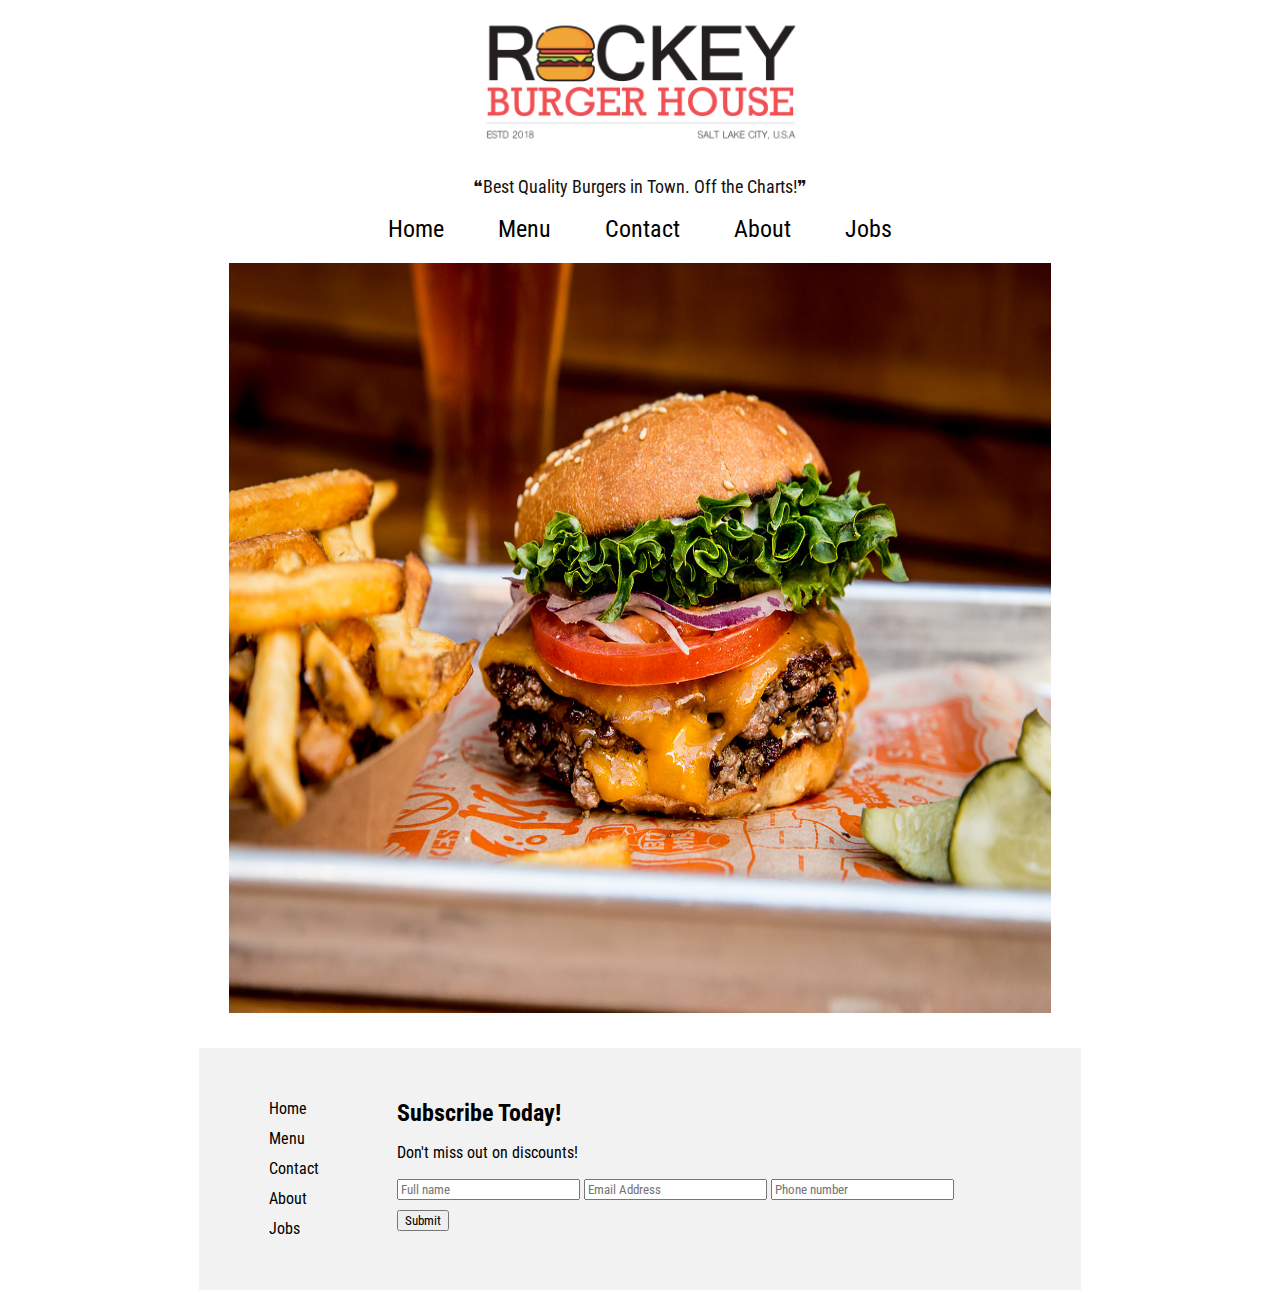
<file: HTML/index.html>
<!DOCTYPE html>
<html lang="en">
<head>
    <meta charset="UTF-8">
    <meta name="viewport" content="width=device-width, initial-scale=1.0">
    <title>Rocky Burgers</title>
    <link rel="stylesheet" href="../CSS/styles.css">
    <link href="https://fonts.googleapis.com/css?family=Raleway:700|Roboto+Condensed" rel="stylesheet">
    <link rel="stylesheet" href="https://use.fontawesome.com/releases/v5.3.1/css/all.css" integrity="sha384-mzrmE5qonljUremFsqc01SB46JvROS7bZs3IO2EmfFsd15uHvIt+Y8vEf7N7fWAU" crossorigin="anonymous">
</head>

<header>
   <div class="header-logo">
       <a href="index.html"><img src="../pics/rockeyburgerslogo.png" class="header-brand" alt="Rocky Burgers Logo"></a>
   </div>
    <div class="slogan">
        <p class="headerslogan">&#10077;Best Quality Burgers in Town. Off the Charts!&#10078;</p>
    </div>
    <div class="main-nav">
        <a href="index.html">Home</a>
        <a href="Menu.html">Menu</a>
        <a href="contact.html">Contact</a>
        <a href="about.html">About</a>
        <a href="jobs.html">Jobs</a>
   </div>
</header>

<body>
    <a href="#"><img src="../pics/burger-hero.jpg" alt="Burger Hero" class="burgerhero"></a>
</body>

<footer>
    <div class="footer">
        <div class="flex1">
        <div class="footermenu">
    <ul>
        <li><a href="index.html">Home</a></li>
        <li><a href="Menu.html">Menu</a></li>
        <li><a href="contact.html">Contact</a></li>
        <li><a href="about.html">About</a></li>
        <li><a href="jobs.html">Jobs </a></li>
    </ul>
    </div>
        </div>

    <div class="flex2">
    <div class="subform">
    <h2 class="sub">Subscribe Today!</h2>
        <p class="subdis">Don't miss out on discounts!</p>
    <form>
        <label>
        <input type="text" name="firstname" placeholder="Full name">
        </label>
        <label>
        <input type="text" name="emailaddress" placeholder="Email Address">
        </label>
        <label>
        <input type="text" name="phonenumber" placeholder="Phone number">
        </label>
    </form>
        <input type="submit" value="Submit" class="subsubmit">
    </div>
    </div>

        <div class="flex3">
    <div class="socialmediabtns">
    <div>
        <a href="http://www.twitter.com/keyburgers"><i class="fab fa-twitter fa-3x"></i></a>
    </div>

    <div>
        <a href="http://www.facebook.com/keyburgers"><i class="fab fa-facebook-f fa-3x"></i></a>
    </div>
    </div>
    </div>
    </div>
</footer>

</html>
</file>
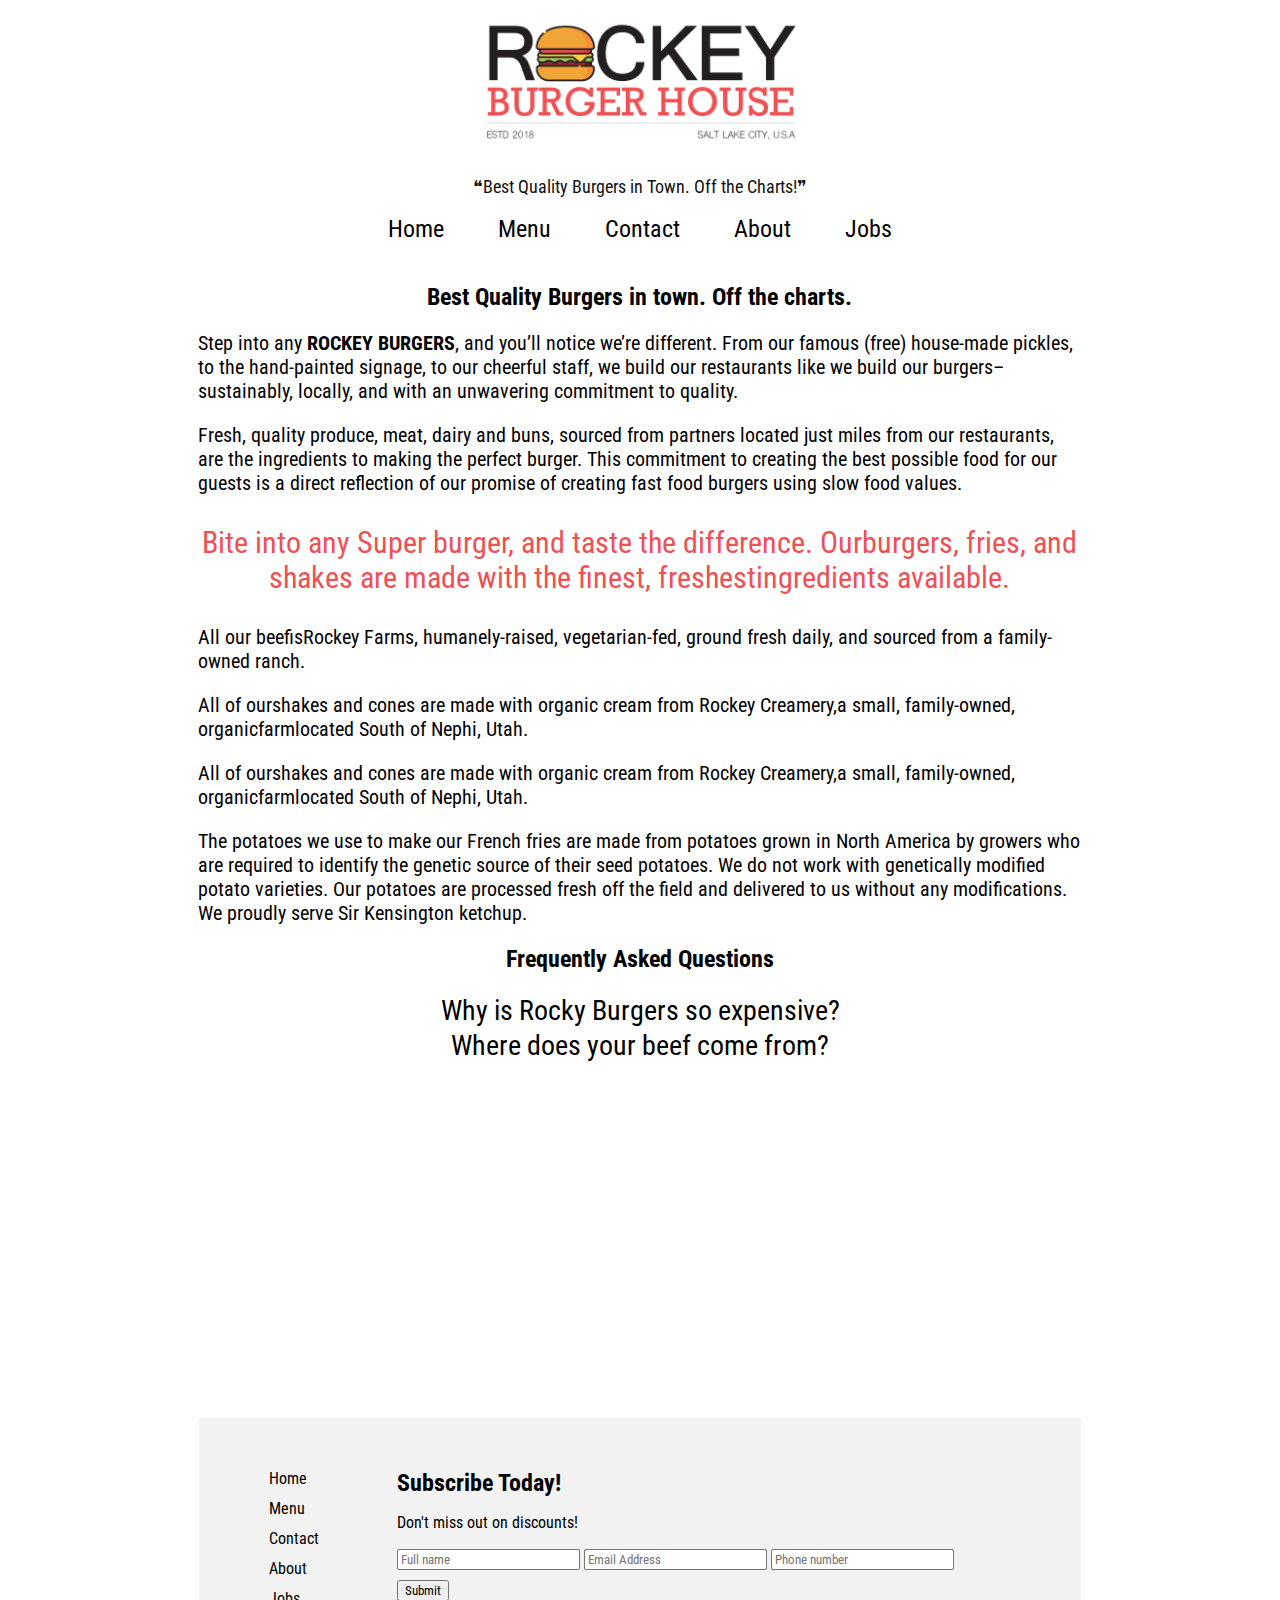
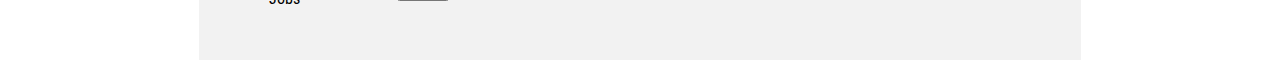
<file: HTML/about.html>
<!DOCTYPE html>
<html lang="en">
<head>
    <meta charset="UTF-8">
    <meta name="viewport" content="width=device-width, initial-scale=1.0">
    <title>Rocky Burgers</title>
    <link rel="stylesheet" href="../CSS/styles.css">
    <link href="https://fonts.googleapis.com/css?family=Raleway:700|Roboto+Condensed" rel="stylesheet">
    <link rel="stylesheet" href="https://use.fontawesome.com/releases/v5.3.1/css/all.css" integrity="sha384-mzrmE5qonljUremFsqc01SB46JvROS7bZs3IO2EmfFsd15uHvIt+Y8vEf7N7fWAU" crossorigin="anonymous">
</head>

<header>
    <div class="header-logo">
        <a href="index.html"><img src="../pics/rockeyburgerslogo.png" class="header-brand" alt="Rocky Burgers Logo"></a>
    </div>
    <div class="slogan">
        <p class="headerslogan">&#10077;Best Quality Burgers in Town. Off the Charts!&#10078;</p>
    </div>
    <div class="main-nav">
        <a href="index.html">Home</a>
        <a href="Menu.html">Menu</a>
        <a href="contact.html">Contact</a>
        <a href="about.html">About</a>
        <a href="jobs.html">Jobs</a>
    </div>
</header>

<body>
<div class="about">
<h2 class="aboutslogan">Best Quality Burgers in town. Off the charts.</h2>

<div class="abouttext">
    <p>Step into any <strong>ROCKEY BURGERS</strong>, and you’ll notice we’re different. From our famous (free) house-made pickles,
    to the hand-painted signage, to our cheerful staff, we build our restaurants like we build our burgers–sustainably,
    locally, and with an unwavering commitment to quality.</p>
</div>

<div class="abouttext">
    <p>Fresh, quality produce, meat, dairy and buns, sourced from partners located just miles from our restaurants,
        are the ingredients to making the perfect burger. This commitment to creating the best possible food for our guests
        is a direct reflection of our promise of creating fast food burgers using slow food values.</p>
</div>

<div class="abouttext">
    <p class="middleman">Bite into any Super burger, and taste the difference. Ourburgers, fries, and shakes are made with the finest, freshestingredients available.</p>
</div>

<div class="abouttext">
    <p>All our beefisRockey Farms, humanely-raised, vegetarian-fed, ground fresh daily, and sourced from a family-owned ranch.</p>
</div>
<div class="abouttext">
    <p>All of ourshakes and cones are made with organic cream from Rockey Creamery,a small, family-owned, organicfarmlocated South of Nephi, Utah.</p>
</div>

<div class="abouttext">
    <p>All of ourshakes and cones are made with organic cream from Rockey Creamery,a small, family-owned, organicfarmlocated South of Nephi, Utah.</p>
</div>

<div class="abouttext">
    <p>The potatoes we use to make our French fries are made from potatoes grown in North America by growers who are required to
        identify the genetic source of their seed potatoes. We do not work with genetically modified potato varieties.
        Our potatoes are processed fresh off the field and delivered to us without any modifications. We proudly serve Sir Kensington ketchup.</p>
</div>
</div>

<h2 class="aboutslogan">Frequently Asked Questions</h2>
<button class="hiddenbtn" onclick="myFunction()">Why is Rocky Burgers so expensive?</button>
<div id="hidden">
   <p class="hiddentext">We focus on making meals with thebest and freshest ingredients, like humanely-raised
    beef that is ground fresh each day, organic chicken, and Rockey Family Dairy’s organic
    cream for our ice cream cones, sundaes and shakes.
   </p>
    <p class="hiddentext">Our commitment to freshnessand quality means higher prices than you’d find at traditional
        fast-food burger chains. It also means food that tastes way better — because, well, it is.
    </p>
</div>

<button class="hiddenbtn" onclick="myBunction()">Where does your beef come from?</button>
<div id="bidden">
    <p class="hiddentext">We source our humanely-raised, vegetarian-fed beef from local, family-owned ranches.
        We use an 85% to 15% protein to fat blend, a mixture of the lean protein and the marbling found on in a cut
        of steak for our ground beef. The mixture is ground daily, and thus, our burgers taste so amazing.
    </p>
</div>

<iframe class="burgervid" width="560" height="315" src="https://www.youtube.com/embed/iM_KMYulI_s" frameborder="0" allow="autoplay; encrypted-media" allowfullscreen></iframe>
<script>
    function myFunction() {
        var x = document.getElementById("hidden");
        if (x.style.display === "none") {
            x.style.display = "block";
        } else {
            x.style.display = "none";
        }
    }

    function myBunction() {
        var x = document.getElementById("bidden");
        if (x.style.display === "none") {
            x.style.display = "block";
        } else {
            x.style.display = "none";
        }
    }
</script>
</body>

<footer>
    <div class="footer">
        <div class="flex1">
            <div class="footermenu">
                <ul>
                    <li><a href="index.html">Home</a></li>
                    <li><a href="Menu.html">Menu</a></li>
                    <li><a href="contact.html">Contact</a></li>
                    <li><a href="about.html">About</a></li>
                    <li><a href="jobs.html">Jobs </a></li>
                </ul>
            </div>
        </div>

        <div class="flex2">
            <div class="subform">
                <h2 class="sub">Subscribe Today!</h2>
                <p class="subdis">Don't miss out on discounts!</p>
                <form>
                    <label>
                        <input type="text" name="firstname" placeholder="Full name">
                    </label>
                    <label>
                        <input type="text" name="emailaddress" placeholder="Email Address">
                    </label>
                    <label>
                        <input type="text" name="phonenumber" placeholder="Phone number">
                    </label>
                </form>
                <input type="submit" value="Submit" class="subsubmit">
            </div>
        </div>

        <div class="flex3">
            <div class="socialmediabtns">
                <div>
                    <a href="http://www.twitter.com/keyburgers"><i class="fab fa-twitter fa-3x"></i></a>
                </div>

                <div>
                    <a href="http://www.facebook.com/keyburgers"><i class="fab fa-facebook-f fa-3x"></i></a>
                </div>
            </div>
        </div>
    </div>
</footer>

</html>
</file>
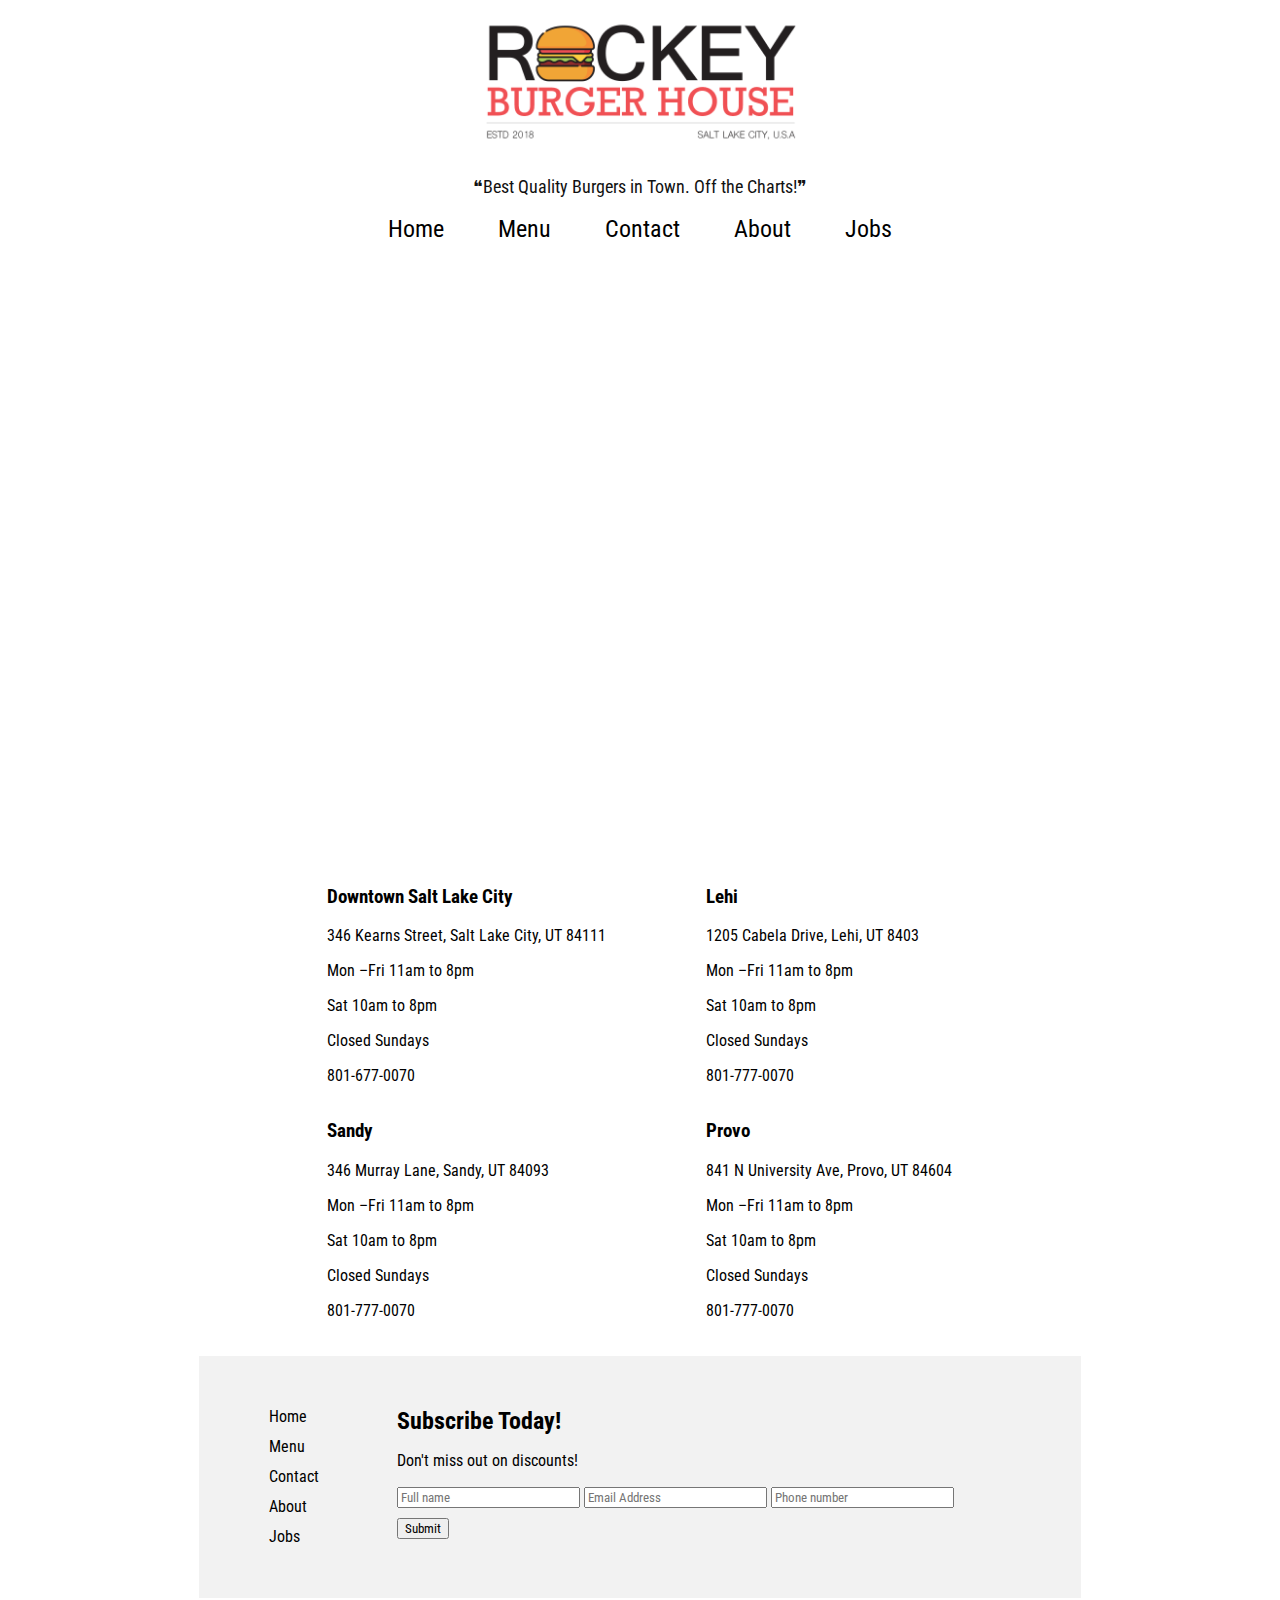
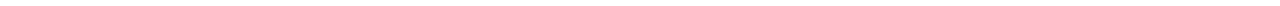
<file: HTML/contact.html>
<!DOCTYPE html>
<html lang="en">
<head>
    <meta charset="UTF-8">
    <meta name="viewport" content="width=device-width, initial-scale=1.0">
    <title>Rocky Burgers</title>
    <link rel="stylesheet" href="../CSS/styles.css">
    <link href="https://fonts.googleapis.com/css?family=Raleway:700|Roboto+Condensed" rel="stylesheet">
    <link rel="stylesheet" href="https://use.fontawesome.com/releases/v5.3.1/css/all.css" integrity="sha384-mzrmE5qonljUremFsqc01SB46JvROS7bZs3IO2EmfFsd15uHvIt+Y8vEf7N7fWAU" crossorigin="anonymous">
</head>

<header>
    <div class="header-logo">
        <a href="index.html"><img src="../pics/rockeyburgerslogo.png" class="header-brand" alt="Rocky Burgers Logo"></a>
    </div>
    <div class="slogan">
        <p class="headerslogan">&#10077;Best Quality Burgers in Town. Off the Charts!&#10078;</p>
    </div>
    <div class="main-nav">
        <a href="index.html">Home</a>
        <a href="Menu.html">Menu</a>
        <a href="contact.html">Contact</a>
        <a href="about.html">About</a>
        <a href="jobs.html">Jobs</a>
    </div>
</header>

<body>
<iframe class="maps" src="https://www.google.com/maps/embed?pb=!1m14!1m12!1m3!1d16382.344583129943!2d-111.88689149123573!3d40.431032552648055!2m3!1f0!2f0!3f0!3m2!1i1024!2i768!4f13.1!5e0!3m2!1sen!2sus!4v1537327271196" width="800" height="600" frameborder="0" style="border:0" allowfullscreen></iframe></iframe>
<div class="mapcontainer">
    <div class="contactcolumn">
    <div class="locations">
        <h3>Downtown Salt Lake City</h3>
        <p>346 Kearns Street, Salt Lake City, UT 84111</p>
        <p>Mon –Fri 11am to 8pm</p>
        <p>Sat 10am to 8pm</p>
        <p>Closed Sundays</p>
        <p>801-677-0070</p>
    </div>
    <div class="locations">
        <h3>Sandy</h3>
        <p>346 Murray Lane, Sandy, UT 84093</p>
        <p>Mon –Fri 11am to 8pm</p>
        <p>Sat 10am to 8pm</p>
        <p>Closed Sundays</p>
        <p>801-777-0070</p>
    </div>
    </div>
    <div class="contactcolumn">
    <div class="locations">
        <h3>Lehi</h3>
        <p>1205 Cabela Drive, Lehi, UT 8403</p>
        <p>Mon –Fri 11am to 8pm</p>
        <p>Sat 10am to 8pm</p>
        <p>Closed Sundays</p>
        <p>801-777-0070</p>
    </div>
    <div class="locations">
        <h3>Provo</h3>
        <p>841 N University Ave, Provo, UT 84604</p>
        <p>Mon –Fri 11am to 8pm</p>
        <p>Sat 10am to 8pm</p>
        <p>Closed Sundays</p>
        <p>801-777-0070</p>
    </div>
    </div>
</div>

</body>

<footer>
    <div class="footer">
        <div class="flex1">
            <div class="footermenu">
                <ul>
                    <li><a href="index.html">Home</a></li>
                    <li><a href="Menu.html">Menu</a></li>
                    <li><a href="contact.html">Contact</a></li>
                    <li><a href="about.html">About</a></li>
                    <li><a href="jobs.html">Jobs </a></li>
                </ul>
            </div>
        </div>

        <div class="flex2">
            <div class="subform">
                <h2 class="sub">Subscribe Today!</h2>
                <p class="subdis">Don't miss out on discounts!</p>
                <form>
                    <label>
                        <input type="text" name="firstname" placeholder="Full name">
                    </label>
                    <label>
                        <input type="text" name="emailaddress" placeholder="Email Address">
                    </label>
                    <label>
                        <input type="text" name="phonenumber" placeholder="Phone number">
                    </label>
                </form>
                <input type="submit" value="Submit" class="subsubmit">
            </div>
        </div>

        <div class="flex3">
            <div class="socialmediabtns">
                <div>
                    <a href="http://www.twitter.com/keyburgers"><i class="fab fa-twitter fa-3x"></i></a>
                </div>

                <div>
                    <a href="http://www.facebook.com/keyburgers"><i class="fab fa-facebook-f fa-3x"></i></a>
                </div>
            </div>
        </div>
    </div>
</footer>

</html>
</file>
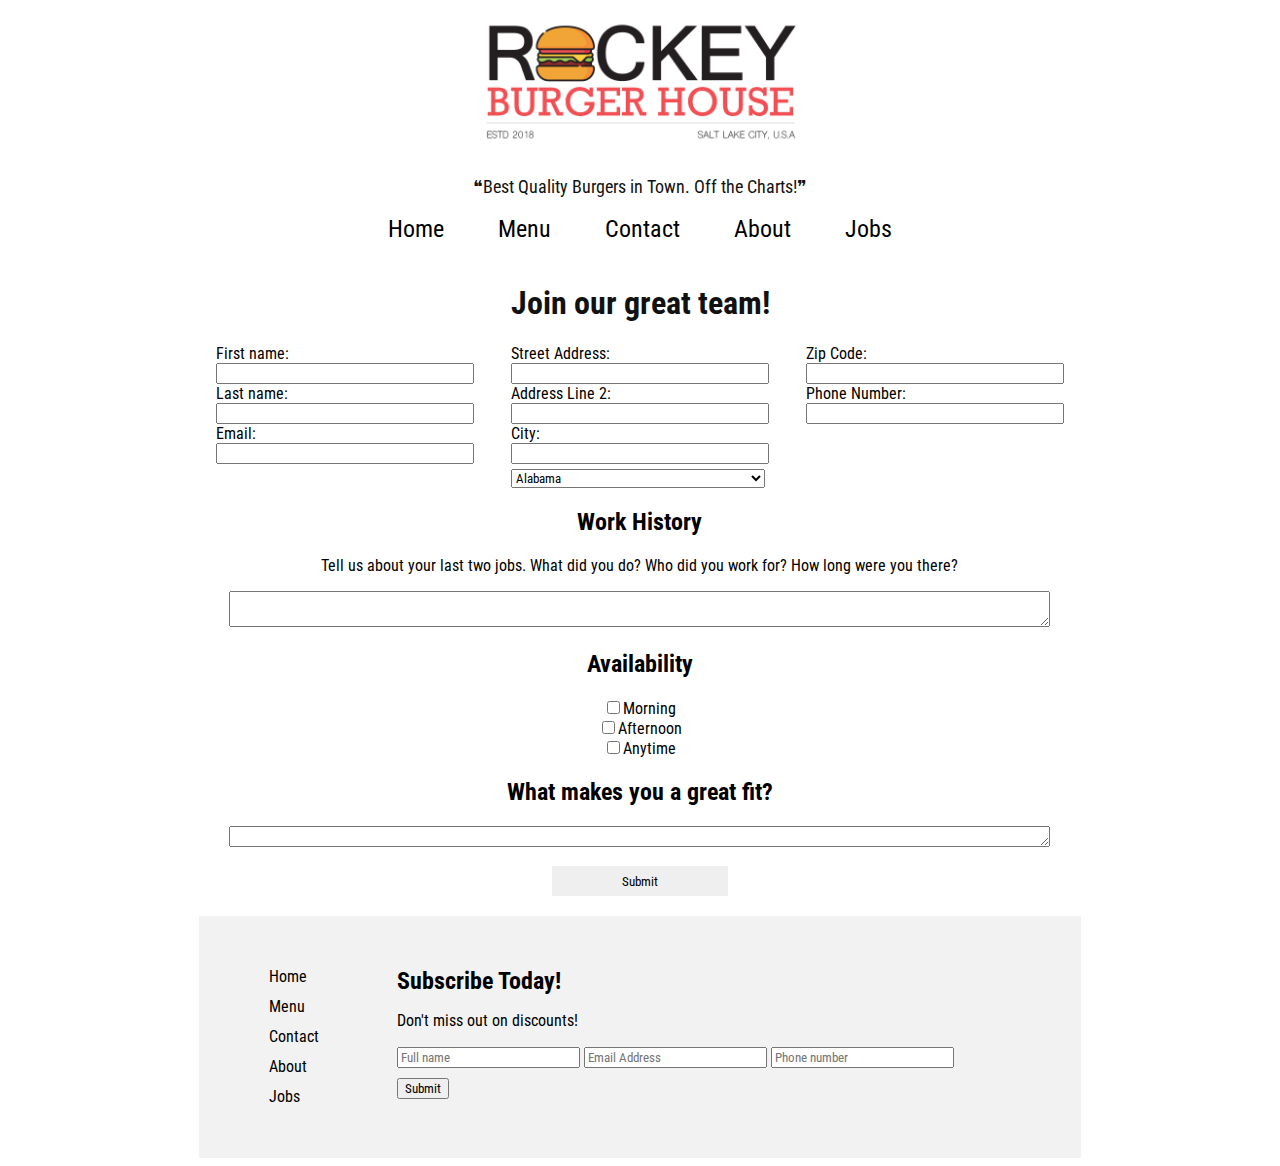
<file: HTML/jobs.html>
<!DOCTYPE html>
<html lang="en">
<head>
    <meta charset="UTF-8">
    <meta name="viewport" content="width=device-width, initial-scale=1.0">
    <title>Rocky Burgers</title>
    <link rel="stylesheet" href="../CSS/styles.css">
    <link href="https://fonts.googleapis.com/css?family=Raleway:700|Roboto+Condensed" rel="stylesheet">
    <link rel="stylesheet" href="https://use.fontawesome.com/releases/v5.3.1/css/all.css" integrity="sha384-mzrmE5qonljUremFsqc01SB46JvROS7bZs3IO2EmfFsd15uHvIt+Y8vEf7N7fWAU" crossorigin="anonymous">
</head>

<header>
    <div class="header-logo">
        <a href="index.html"><img src="../pics/rockeyburgerslogo.png" class="header-brand" alt="Rocky Burgers Logo"></a>
    </div>
    <div class="slogan">
        <p class="headerslogan">&#10077;Best Quality Burgers in Town. Off the Charts!&#10078;</p>
    </div>
    <div class="main-nav">
        <a href="index.html">Home</a>
        <a href="Menu.html">Menu</a>
        <a href="contact.html">Contact</a>
        <a href="about.html">About</a>
        <a href="jobs.html">Jobs</a>
    </div>
</header>

<body>
<h1>Join our great team!</h1>

<div class="jobsforms">
    <div>
<form>
    First name:<br>
    <input type="text" name="firstname" class="inputbox">
    <br>
    Last name:<br>
    <input type="text" name="lastname" class="inputbox">
    <br>
</form>

<form>
    Email:<br>
    <input type="text" name="Email" class="inputbox">
    <br>
</form>
    </div>

    <div>
<form>
    Street Address:<br>
    <input type="text" name="Street Address" class="inputbox">
    <br>
    Address Line 2:<br>
    <input type="text" name="Address Line 2" class="inputbox">
    <br>
</form>

<form>
    City:<br>
    <input type="text" name="City" class="inputbox">
    <br>
</form>

<select class="states">
    <option value="AL">Alabama</option>
    <option value="AK">Alaska</option>
    <option value="AZ">Arizona</option>
    <option value="AR">Arkansas</option>
    <option value="CA">California</option>
    <option value="CO">Colorado</option>
    <option value="CT">Connecticut</option>
    <option value="DE">Delaware</option>
    <option value="DC">District Of Columbia</option>
    <option value="FL">Florida</option>
    <option value="GA">Georgia</option>
    <option value="HI">Hawaii</option>
    <option value="ID">Idaho</option>
    <option value="IL">Illinois</option>
    <option value="IN">Indiana</option>
    <option value="IA">Iowa</option>
    <option value="KS">Kansas</option>
    <option value="KY">Kentucky</option>
    <option value="LA">Louisiana</option>
    <option value="ME">Maine</option>
    <option value="MD">Maryland</option>
    <option value="MA">Massachusetts</option>
    <option value="MI">Michigan</option>
    <option value="MN">Minnesota</option>
    <option value="MS">Mississippi</option>
    <option value="MO">Missouri</option>
    <option value="MT">Montana</option>
    <option value="NE">Nebraska</option>
    <option value="NV">Nevada</option>
    <option value="NH">New Hampshire</option>
    <option value="NJ">New Jersey</option>
    <option value="NM">New Mexico</option>
    <option value="NY">New York</option>
    <option value="NC">North Carolina</option>
    <option value="ND">North Dakota</option>
    <option value="OH">Ohio</option>
    <option value="OK">Oklahoma</option>
    <option value="OR">Oregon</option>
    <option value="PA">Pennsylvania</option>
    <option value="RI">Rhode Island</option>
    <option value="SC">South Carolina</option>
    <option value="SD">South Dakota</option>
    <option value="TN">Tennessee</option>
    <option value="TX">Texas</option>
    <option value="UT">Utah</option>
    <option value="VT">Vermont</option>
    <option value="VA">Virginia</option>
    <option value="WA">Washington</option>
    <option value="WV">West Virginia</option>
    <option value="WI">Wisconsin</option>
    <option value="WY">Wyoming</option>
</select>
    </div>
    <div>
<form>
    Zip Code:<br>
    <input type="text" name="Zip Code" class="inputbox">
    <br>
</form>
<form>
    Phone Number:<br>
    <input type="text" name="Phone Number" class="inputbox">
    <br>
</form>
    </div>
</div>

<div class="jobxp">
<h2>Work History</h2>
<p class="jobdescrp">Tell us about your last two jobs. What did you do? Who did you work for? How long were you there? </p>
<textarea rows="2" cols="100">
</textarea>
<h2>Availability</h2>
<form>
    <input type="checkbox">Morning<br>
    <input type="checkbox">Afternoon<br>
    <input type="checkbox">Anytime<br>
</form>
<h2>What makes you a great fit?</h2>
<textarea rows="1" cols="100">
</textarea>
</div>
<div class="jobbtn">
<input type="submit" value="Submit" class="jobsub">
</div>
</body>

<footer>
    <div class="footer">
        <div class="flex1">
            <div class="footermenu">
                <ul>
                    <li><a href="index.html">Home</a></li>
                    <li><a href="Menu.html">Menu</a></li>
                    <li><a href="contact.html">Contact</a></li>
                    <li><a href="about.html">About</a></li>
                    <li><a href="jobs.html">Jobs </a></li>
                </ul>
            </div>
        </div>

        <div class="flex2">
            <div class="subform">
                <h2 class="sub">Subscribe Today!</h2>
                <p class="subdis">Don't miss out on discounts!</p>
                <form>
                    <label>
                        <input type="text" name="firstname" placeholder="Full name">
                    </label>
                    <label>
                        <input type="text" name="emailaddress" placeholder="Email Address">
                    </label>
                    <label>
                        <input type="text" name="phonenumber" placeholder="Phone number">
                    </label>
                </form>
                <input type="submit" value="Submit" class="subsubmit">
            </div>
        </div>

        <div class="flex3">
            <div class="socialmediabtns">
                <div>
                    <a href="http://www.twitter.com/keyburgers"><i class="fab fa-twitter fa-3x"></i></a>
                </div>

                <div>
                    <a href="http://www.facebook.com/keyburgers"><i class="fab fa-facebook-f fa-3x"></i></a>
                </div>
            </div>
        </div>
    </div>
</footer>

</html>
</file>
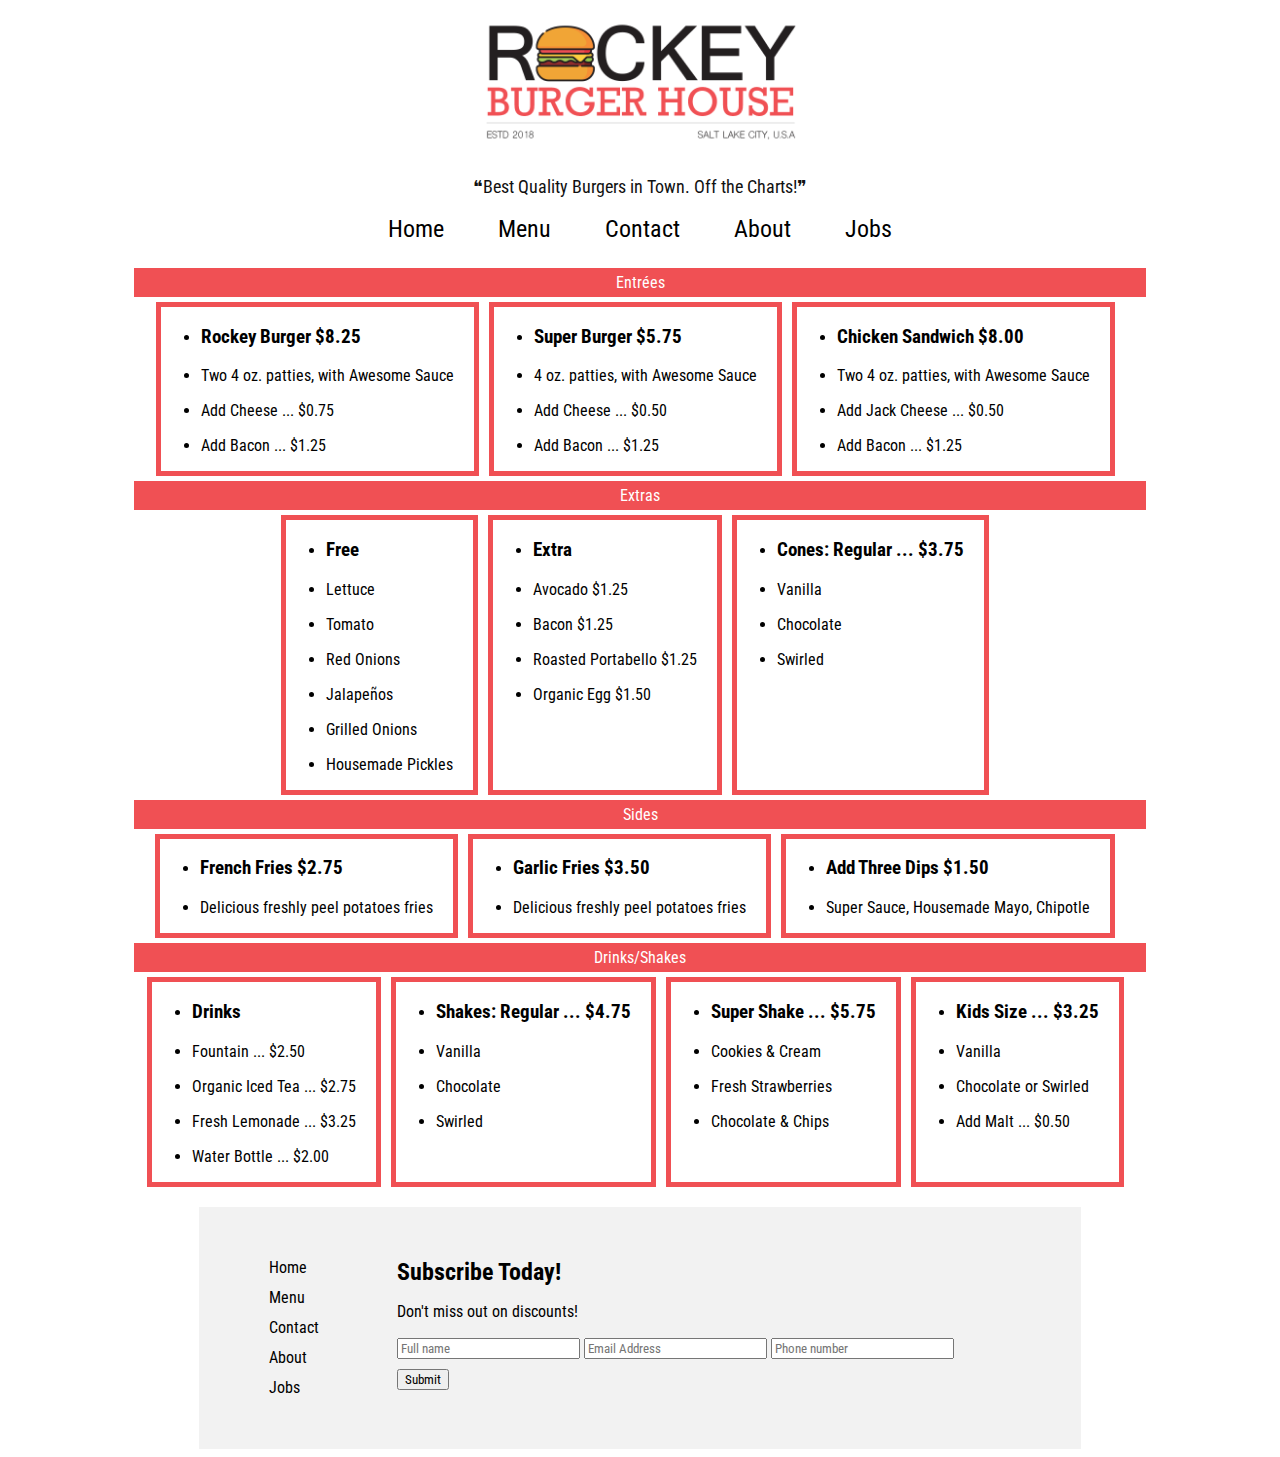
<file: HTML/Menu.html>
<!DOCTYPE html>
<html lang="en">
<head>
    <meta charset="UTF-8">
    <meta name="viewport" content="width=device-width, initial-scale=1.0">
    <title>Rocky Burgers</title>
    <link rel="stylesheet" href="../CSS/styles.css">
    <link href="https://fonts.googleapis.com/css?family=Raleway:700|Roboto+Condensed" rel="stylesheet">
    <link rel="stylesheet" href="https://use.fontawesome.com/releases/v5.3.1/css/all.css" integrity="sha384-mzrmE5qonljUremFsqc01SB46JvROS7bZs3IO2EmfFsd15uHvIt+Y8vEf7N7fWAU" crossorigin="anonymous">
</head>

<header>
    <div class="header-logo">
        <a href="index.html"><img src="../pics/rockeyburgerslogo.png" class="header-brand" alt="Rocky Burgers Logo"></a>
    </div>
    <div class="slogan">
        <p class="headerslogan">&#10077;Best Quality Burgers in Town. Off the Charts!&#10078;</p>
    </div>
    <div class="main-nav">
        <a href="index.html">Home</a>
        <a href="Menu.html">Menu</a>
        <a href="contact.html">Contact</a>
        <a href="about.html">About</a>
        <a href="jobs.html">Jobs</a>
    </div>
</header>

<body>
 <div class="menubody">
     <div class="menubar">
        <p>Entrées</p>
     </div>
         <div class="menubox">
             <div class="menuitems">
                <ul>
                    <li><h3>Rockey Burger $8.25</h3></li>
                    <li><p>Two 4 oz. patties, with Awesome Sauce</p></li>
                    <li><p>Add Cheese ... $0.75</p></li>
                    <li><p>Add Bacon ... $1.25</p></li>
             </div>
             <div class="menuitems">
                 <ul>
                     <li><h3>Super Burger $5.75</h3></li>
                     <li><p>4 oz. patties, with Awesome Sauce</p></li>
                     <li><p>Add Cheese ... $0.50</p></li>
                     <li><p>Add Bacon ... $1.25</p></li>
             </div>
             <div class="menuitems">
                 <ul>
                     <li><h3>Chicken Sandwich $8.00</h3></li>
                     <li><p>Two 4 oz. patties, with Awesome Sauce</p></li>
                     <li><p>Add Jack Cheese ... $0.50</p></li>
                     <li><p>Add Bacon ... $1.25</p></li>
             </div>
    </div>

     <div class="menubar">
         <p>Extras</p>
     </div>
         <div class="menubox">
             <div class="menuitems">
                 <ul>
                     <li><h3>Free</h3></li>
                     <li><p>Lettuce</p></li>
                     <li><p>Tomato</p></li>
                     <li><p>Red Onions</p></li>
                     <li><p>Jalapeños</p></li>
                     <li><p>Grilled Onions</p></li>
                     <li><p>Housemade Pickles</p></li>
             </div>
             <div class="menuitems">
                 <ul>
                     <li><h3>Extra</h3></li>
                     <li><p>Avocado $1.25</p></li>
                     <li><p>Bacon $1.25</p></li>
                     <li><p>Roasted Portabello $1.25</p></li>
                     <li><p>Organic Egg $1.50</p></li>
             </div>
             <div class="menuitems">
                 <ul>
                     <li><h3>Cones: Regular ... $3.75</h3></li>
                     <li><p>Vanilla</p></li>
                     <li><p>Chocolate</p></li>
                     <li><p>Swirled</p></li>
             </div>
     </div>

     <div class="menubar">
         <p>Sides</p>
     </div>
             <div class="menubox">
                 <div class="menuitems">
                         <ul>
                             <li><h3>French Fries $2.75</h3></li>
                             <li><p>Delicious freshly peel potatoes fries</p></li>
                     </div>
                 <div class="menuitems">
                     <ul>
                         <li><h3>Garlic Fries $3.50</h3></li>
                         <li><p>Delicious freshly peel potatoes fries</p></li>
                 </div>
                 <div class="menuitems">
                     <ul>
                         <li><h3>Add Three Dips $1.50</h3></li>
                         <li><p>Super Sauce, Housemade Mayo, Chipotle</p></li>
                 </div>
                 </div>
         </div>

     <div class="menubar">
         <p>Drinks/Shakes</p>
     </div>
                 <div class="menubox">
                     <div class="menuitems">
                         <ul>
                             <li><h3>Drinks</h3></li>
                             <li><p>Fountain ... $2.50</p></li>
                             <li><p>Organic Iced Tea ... $2.75</p></li>
                             <li><p>Fresh Lemonade ... $3.25</p></li>
                             <li><p>Water Bottle ... $2.00</p></li>
                     </div>
                     <div class="menuitems">
                         <ul>
                             <li><h3>Shakes: Regular ... $4.75</h3></li>
                             <li><p>Vanilla</p></li>
                             <li><p>Chocolate</p></li>
                             <li><p>Swirled</p></li>
                     </div>
                     <div class="menuitems">
                         <ul>
                             <li><h3>Super Shake ... $5.75</h3></li>
                             <li><p>Cookies & Cream</p></li>
                             <li><p>Fresh Strawberries</p></li>
                             <li><p>Chocolate & Chips</p></li>
                     </div>
                     <div class="menuitems">
                         <ul>
                             <li><h3>Kids Size ... $3.25</h3></li>
                             <li><p>Vanilla</p></li>
                             <li><p>Chocolate or Swirled</p></li>
                             <li><p>Add Malt ... $0.50</p></li>
                     </div>
                     </div>
             </div>
 </div>
</body>

<footer>
    <div class="footer">
        <div class="flex1">
            <div class="footermenu">
                <ul>
                    <li><a href="index.html">Home</a></li>
                    <li><a href="Menu.html">Menu</a></li>
                    <li><a href="contact.html">Contact</a></li>
                    <li><a href="about.html">About</a></li>
                    <li><a href="jobs.html">Jobs</a></li>
                </ul>
            </div>
        </div>

        <div class="flex2">
            <div class="subform">
                <h2 class="sub">Subscribe Today!</h2>
                <p class="subdis">Don't miss out on discounts!</p>
                <form>
                    <label>
                        <input type="text" name="firstname" placeholder="Full name">
                    </label>
                    <label>
                        <input type="text" name="emailaddress" placeholder="Email Address">
                    </label>
                    <label>
                        <input type="text" name="phonenumber" placeholder="Phone number">
                    </label>
                </form>
                <input type="submit" value="Submit" class="subsubmit">
            </div>
        </div>

        <div class="flex3">
            <div class="socialmediabtns">
                <div>
                    <a href="http://www.twitter.com/keyburgers"><i class="fab fa-twitter fa-3x"></i></a>
                </div>

                <div>
                    <a href="http://www.facebook.com/keyburgers"><i class="fab fa-facebook-f fa-3x"></i></a>
                </div>
            </div>
        </div>
    </div>
</footer>

</html>
</file>
<file: CSS/styles.css>
*{
    font-family: 'Roboto Condensed', sans-serif;
}



/*-------Header Code--------*/


.header-logo {
    margin: auto;
    width: 25%;
}

.header-brand {
    width: 100%;
}

.slogan {
    font-size: 18px;

}

.main-nav {
    display: block;
    text-align: center;
    word-spacing: 50px;
    padding-bottom: 20px;
}

.main-nav a {
    text-decoration: none;
    color: black;
    font-size: 24px;
}
/*---------Body Code----------*/

h1 {
    text-align: center;
    color: #111;
}

.headerslogan {
    text-align: center;
    color: #111;
}

a {
    text-decoration: none;
}

.burgerhero {
    width: 65%;
    height: 750px;
    display: block;
    margin-left: auto;
    margin-right: auto;
    padding-bottom: 15px;
}

/*-------------menu body----------*/
.menubar {
    display: flex;
    justify-content: center;
    width: 80%;
    background-color: #F05054;
    margin: 5px auto;
}
.menubar p {
    color: white;
    margin-top: 5px;
    margin-bottom: 5px;
}

.menubox {
    display: flex;
    justify-content: center;
}

.menuitems {
    border: 5px solid #F05054;
    padding-right: 20px;
    margin-right: 10px;
}

/*------------Contact Code------*/
.maps {
    width: 100%;
}

.mapcontainer {
    display: flex;
    justify-content: center;
    width: 70%;
    margin: 0 auto;
}

.locations {

}

.contactcolumn {
    display: flex;
    flex-direction: column;
    margin-right: 50px;
    padding-left: 50px;
  }

/*---------about page----------*/
.about {
    width: 70%;
    margin: 0 auto;
}

.aboutslogan {
    text-align: center;
}

.about .abouttext .middleman {
    text-align: center;
    font-size: 30px;
    color: #F05054;
}
.about .abouttext p {
    font-size: 20px;
}

.hiddenbtn {
    display: block;
    margin: 0 auto;
    background-color: white;
    border: none;
    font-size: 28px;
}

#hidden {
    width: 100%;
    text-align: center;
    margin-top: 5px;
}

#bidden {
    width: 100%;
    text-align: center;
    margin-top: 5px;
}

#bidden, #hidden {
    display: none;
}
.hiddentext {
    width: 70%;
    margin: 0 auto;
    text-align: center;
    font-size: 20px;
    margin-top: 10px;
}

.burgervid {
    display: block;
    margin: 0 auto;
    margin-top: 20px;

}
/*--------jobs code-------*/
.jobsforms {
    display: flex;
    width: 70%;
    align-content: center;
    margin: 0 auto;
}

.jobsforms div {
    margin: 0 auto;
}

.inputbox {
    width: 250px;
}

.states {
    width: 254px;
    margin-top: 5px;
}

.jobxp {
    text-align: center;
    width: 70%;
    margin: 0 auto;
 }
.jobbtn{
    width: 70%;
    margin: 0 auto;
    text-align: center;
    margin-top: 15px;
}
.jobsub {
    width: 20%;
    height: 30px;
    border: none;
}

.jobsub:hover {
    background-color: #F05054;
    color: white;
}


/*---------Footer Code-------*/

footer {
    width: 65%;
    padding: 30px 30px;
    margin-top: 20px;
    background-color: #f2f2f2;
    overflow: hidden;
    margin-left: auto;
    margin-right: auto;
}

.footer {
    display: flex;
    justify-content: space-between;
}

.footermenu li {
    list-style-type: none;
    line-height: 30px;
}

.footermenu li a {
    color: black;
    font-family: 'Roboto Condensed', sans-serif;
}

.subform {
    line-height: 20px;
    margin-top: 25px;
    width: 100%;
}

.subsubmit {
    margin-top: 10px;
}

.socialmediabtns {
    line-height: 30px;
    margin-right: 20px;
}

.socialmediabtns a {
    color: black;
}

.flex3 {
    margin-top: 10px;
}

.fa-facebook-f {
    margin-top: 30px;
}

.socialmediabtns a:hover {
    color: #F05054;
}
</file>
